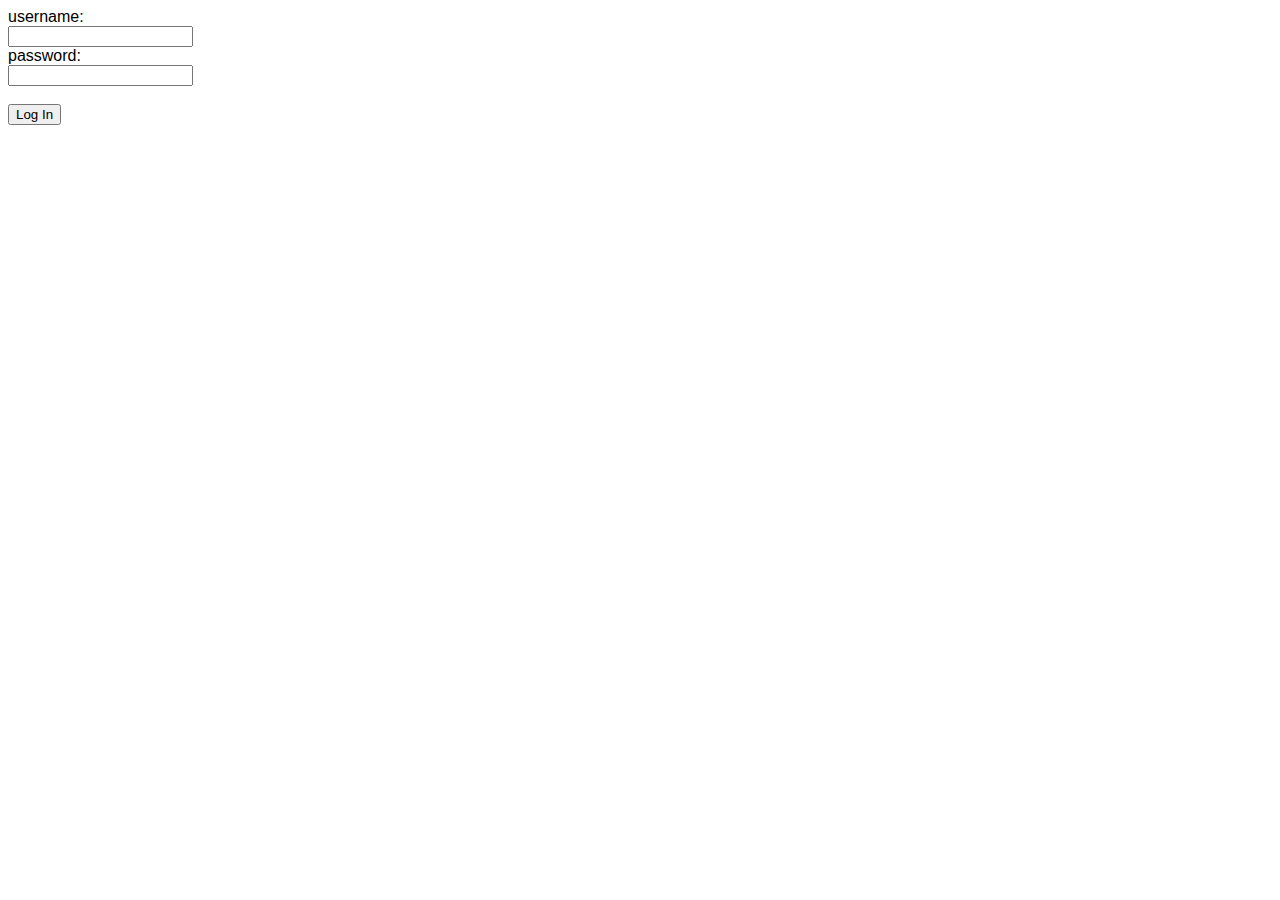
<file: 8th Semester/Network Security/SQL Injection/index.html>
<!DOCTYPE html>
<html lang="en">
    <head>
        <meta charset="utf-8">
        <title> NetSec Team28 </title>
		<script>
			var username = document.getElementById('username').value
			var password = document.getElementById('password').value
			// sendToServer(username, password)
		</script>
    </head>

    <body style="font-family: sans-serif">
        <form>
			<label for="username"> username: </label><br>
            <input type="text" id="username" name="username" required>
            <br>
            <label for="password"> password: </label><br>
            <input type="password" id="password" name="password" required><br><br>
            <button type="submit" id="login"> Log In </button>
        </form>
    </body>
</html>
</file>
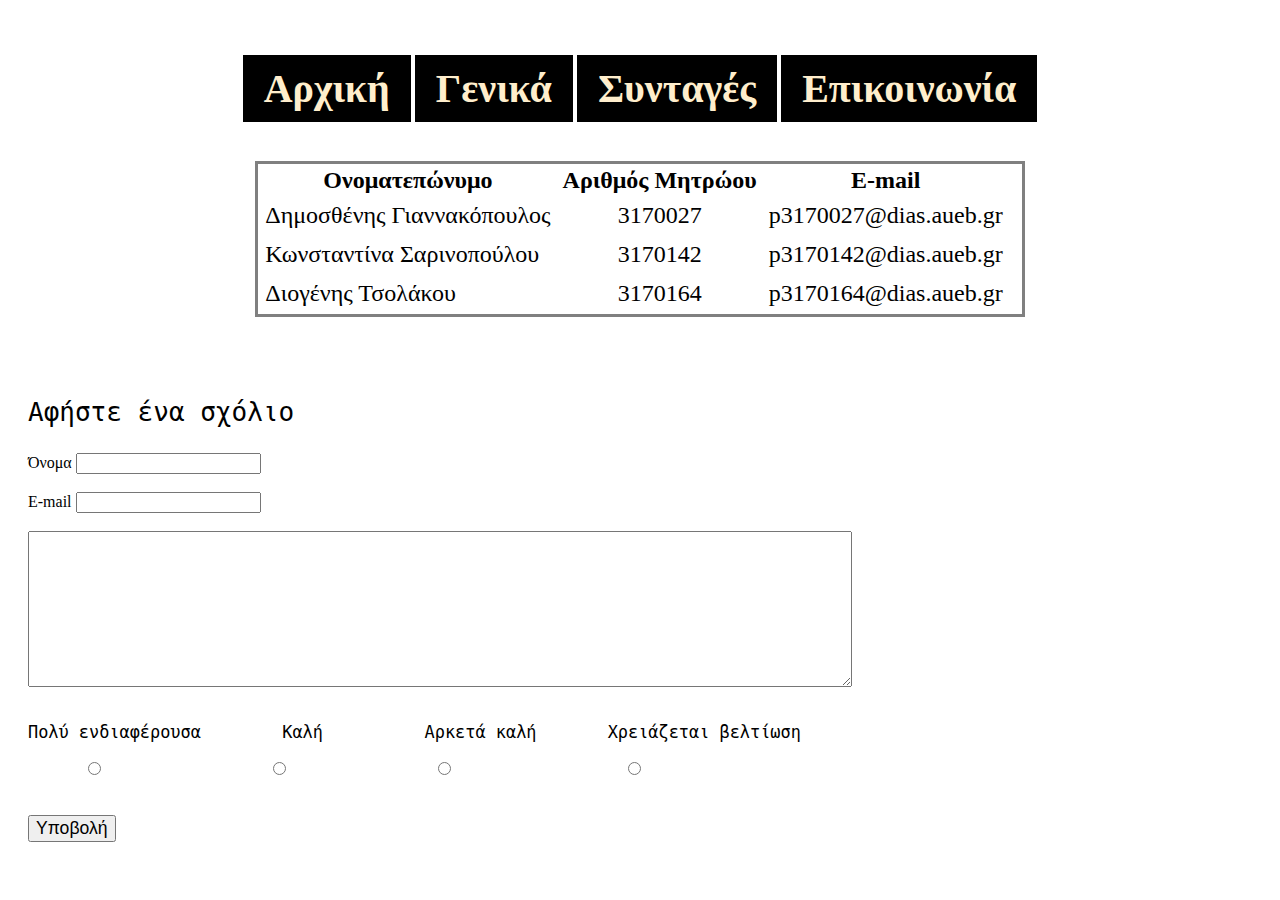
<file: 1st Semester/HTML/contact.html>
<html>
	<head>
		<meta charset="UTF-8"> 
		<link rel="stylesheet" type="text/css" href="sheet.css" /> 
		<title> Contact </title>
		<style>
			#contact{
			margin-top:10px;
			border:3px solid grey;
			background-color:rgb(255,255,255);
			}
			#contact th{
			font-size:150%;
			}
			#contact td{
			padding:5px;
			font-size:150%;
			}
			#form{
			margin-left:20px;
			}
			#comment_h{
			font-size:200%;
			}
			#choices{
			font-size:130%;
			}
			#radio1{
			margin-left:60px;
			}
			#radio2{
			margin-left:165px;
			}
			#radio3{
			margin-left:145px;
			}
			#radio4{
			margin-left:170px;
			}
			#submit{
			font-size:110%;
			}
		</style>
	</head>
		
	<body>
	<br>
	<br>
	<br>
	<table id="menu" align="center">
		<tr>
			<td> <a href="home.html"> Αρχική </a> </td>
			<td> <a href="general.html"> Γενικά </a> </td>
			<td> <a href="recipes.html"> Συνταγές </a> </td>
			<td> <a href="contact.html"> Επικοινωνία </a> </td>
		</tr>
	</table>
	<br/>
	<br/>
	<table id="contact" align="center" >
		<tr>
			<th> Ονοματεπώνυμο <th/>
			<th> Αριθμός Μητρώου <th/>
			<th> E-mail <th/>
		</tr>
		<tr>
			<td> Δημοσθένης Γιαννακόπουλος </td>
			<td colspan="3" align="center"> 3170027 </td>
			<td align="center"> p3170027@dias.aueb.gr </td>
		</tr>
		<tr>
			<td> Κωνσταντίνα Σαρινοπούλου </td>
			<td colspan="3" align="center"> 3170142 </td>
			<td align="center"> p3170142@dias.aueb.gr <td>
		</tr>
		<tr>
			<td> Διογένης Τσολάκου </td>
			<td colspan="3" align="center"> 3170164 </td>
			<td align="center"> p3170164@dias.aueb.gr </td>
		</tr>
	</table>
	<br/>
	<br/>
	<br/>
	<form id="form">
		<pre id="comment_h">Αφήστε ένα σχόλιο</pre>
		Όνομα
		<input type="text" name="Name">
		<br/>
		<br/>
		E-mail
		<input type="text" name="Mail">
		<br/>
		<br/>
		<textarea name="comments" rows=10 cols=100>
		</textarea>
		<br/>
		<br/>
		<pre id="choices">
Πολύ ενδιαφέρουσα	 Καλή	       Αρκετά καλή	 Χρειάζεται βελτίωση </pre>
		<input type="radio" name="choice" value="choice1" id="radio1">
		<input type="radio" name="choice" value="choice2" id="radio2">
		<input type="radio" name="choice" value="choice3" id="radio3">
		<input type="radio" name="choice" value="choice4" id="radio4">
		<br/>
		<br/>
		<br/>
		<input type="submit" value="Υποβολή" id="submit">
	</form>
	</body>
</html>
</file>
<file: 1st Semester/HTML/sheet.css>
#menu a{
		background-color:black;
		color: rgb(255, 238, 204);
		border:1px solid black;
		padding-top:10px;
		padding-bottom:10px;
		padding-left:20px;
		padding-right:20px;
		font-size:250%;
		font-weight:bold;
		text-decoration: none;
	}
	#menu a:hover {
		border:1px solid rgb(179, 0, 0);
		font-size:250%;
		padding-top:10px;
		padding-bottom:10px;
		padding-left:20px;
		padding-right:20px;
		background-color:rgb(179, 0, 0);
		color: white ;
		text-decoration: none;
	}
</file>
